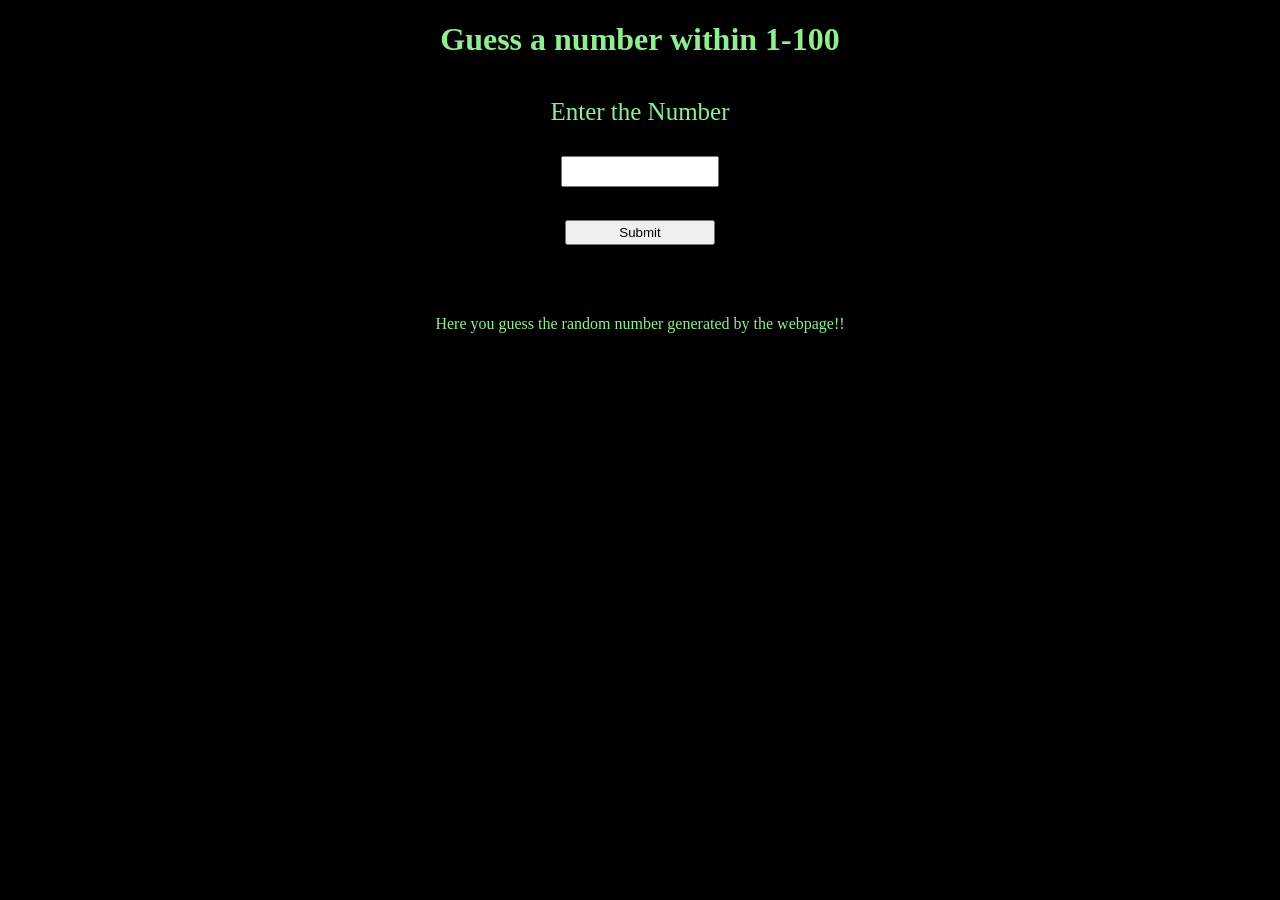
<file: random_no_generator/index.html>
<!DOCTYPE html>
<html lang="en">

<head>
    <script src="random_no.js"></script>
    <link rel="stylesheet" type="text/css" href="home.css">
    <meta charset="UTF-8">
    <meta http-equiv="X-UA-Compatible" content="IE=edge">
    <meta name="viewport" content="width=device-width, initial-scale=1.0">
    <title>Random_Number_generator</title>
</head>

<body style="background-color: black">

    <center>
        <h1> Guess a number within 1-100 </h1>
    </center>
    <br>

    <center>
        <form>
            <label for="number">Enter the Number</label><br><br>
            <input type="text" id="num" name="number"><br><br>

            <input type="submit" value="Submit" height="30.0" width="30.0" onclick="randgen()">
        </form>
    </center>
    <br><br><br>

    <center> <p class="scroll-right"> Here you guess the random number generated by the webpage!! </p> </center>
     
    

</body>

</html>
</file>
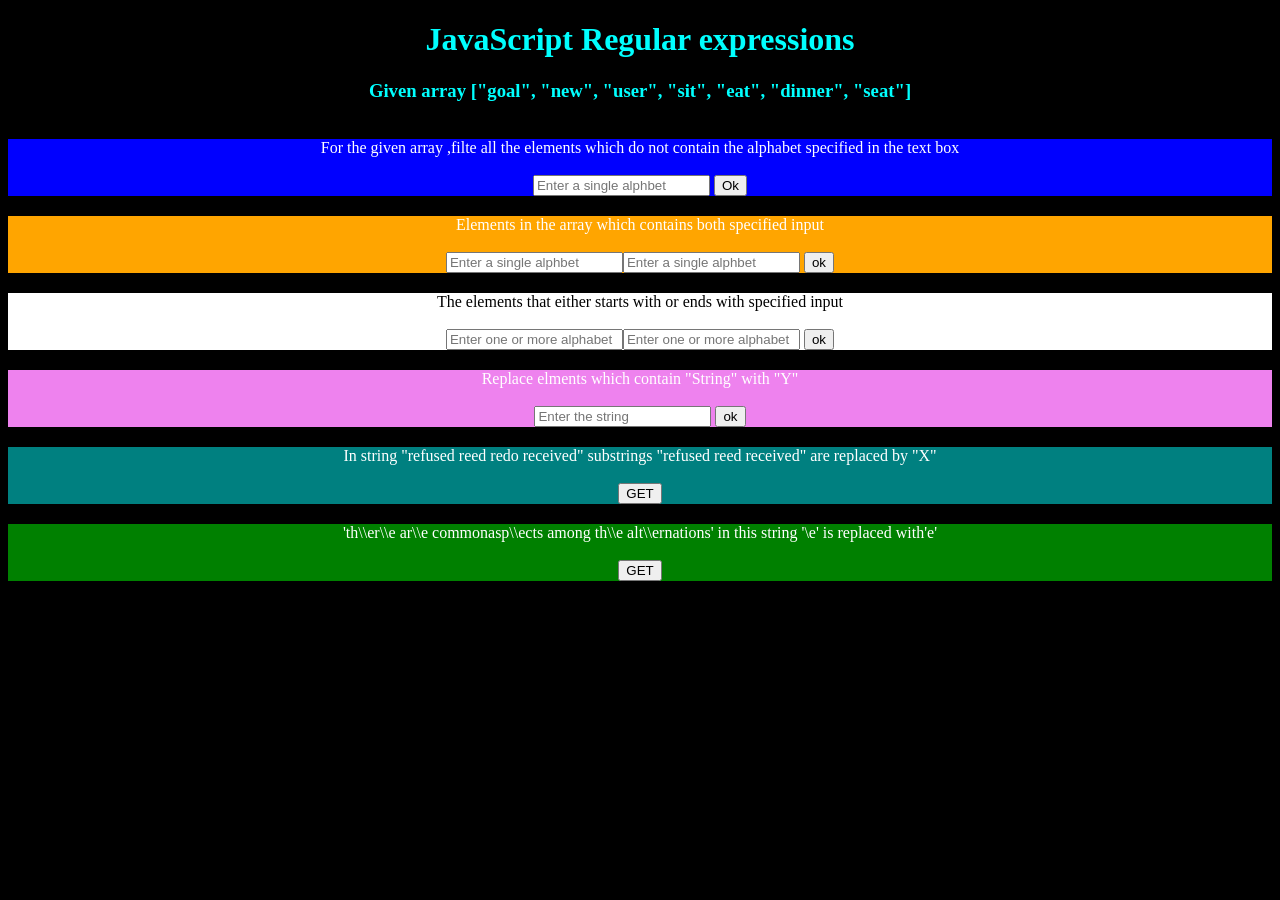
<file: Amith Kumar (027) Assignment/tutorial_work.html>
<!DOCTYPE html>
<html lang="en">
<head>
    <meta charset="UTF-8">
    <meta http-equiv="X-UA-Compatible" content="IE=edge">
    <meta name="viewport" content="width=device-width, initial-scale=1.0">

    <style type="text/css">
        h3, h1{
            color: cyan;
        }

        label {
            color: white;
        }

        p {
            color: black;
            font-size: 20px;
            font-weight: bold;
        }
    </style>

    <title>Web Tutorial</title>
</head>
<body style="background-color: black">

<center>

    <h1> JavaScript Regular expressions </h1>

    <h3>Given array ["goal", "new", "user", "sit", "eat", "dinner", "seat"]</h2><br>

<div style="background-color: blue">
    <label for="1">For the given array ,filte all the elements which do not contain the alphabet specified in the text box</label><br><br>
    <input type="text" id="1" placeholder="Enter a single alphbet">
    <input type="submit" value="Ok" onclick="func1()">
     <p id="dis1"></p>
    
</div>

<div style="background-color: orange">
    <label for="2">Elements in the array which contains both specified input</label><br><br>
    <input type="text" id="2" placeholder="Enter a single alphbet" ><input type="text" id="22" placeholder="Enter a single alphbet">
    <input type="submit" value="ok" onclick="func2()"><br>
     <p id="dis2"></p>
    
</div>


<div style="background-color: white">
    <label style="color: black" for="3">The elements that either starts with or ends with specified input</label><br><br>
    <input type="text" id="3" placeholder="Enter one or more alphabet"><input type="text" id="32" placeholder="Enter one or more alphabet">
    <input type="submit" value="ok" onclick="func3()"><br>
     <p style="color: black" id="dis3"></p>
    
</div>

<div style="background-color: violet">
    <label for="4">Replace elments which contain "String" with "Y"</label><br><br>
    <input type="text" id="4" placeholder="Enter the string">
    <input type="submit" value="ok" onclick="func4()"><br>
     <p id="dis4"></p>
    
</div>

<div style="background-color: teal"> 
    <label for="5">In string "refused reed redo received" substrings "refused reed received" are replaced by "X"</label><br><br>
    <input type="submit" value="GET" onclick="func5()"><br>
     <p id="dis5"></p>
    
</div>

<div style="background-color: green">
    <label for="6">'th\\er\\e ar\\e commonasp\\ects among th\\e alt\\ernations' in this string '\e' is replaced with'e'</label><br><br>
    <input type="submit" value="GET" onclick="func6()"><br>
     <p id="dis6"></p>
    
</div>

</center>

    <script src="tutorial_work.js"></script>
</body>
</html>
</file>
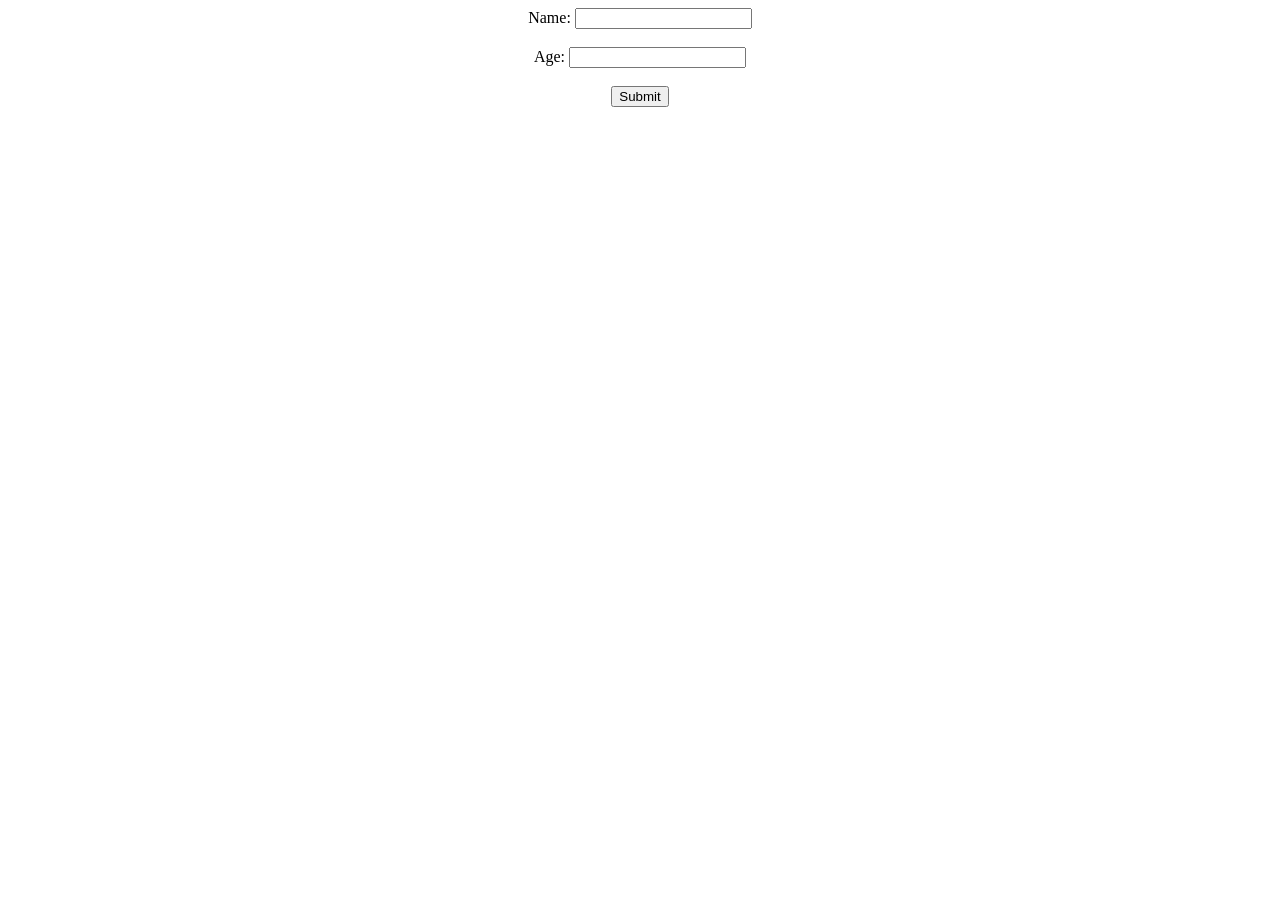
<file: login_page/verify.html>
<html>
    <head>
        <title>Verification</title>
    </head>
    <body>
        <center>
            <div>
                <label>Name: </label>
                <input required type="text" id="name"><br><br>
                <label>Age:  </label>
                <input required type="text" id="age"><br><br>
                <input type="submit" onclick=verified() value="Submit">
                <!-- <button onclick=verified()>submit</button><br><br> -->

                <p id="disp"></p>
            </div>
        </center>
    </body>

    <script src="verify_set.js"></script>
</html>
</file>
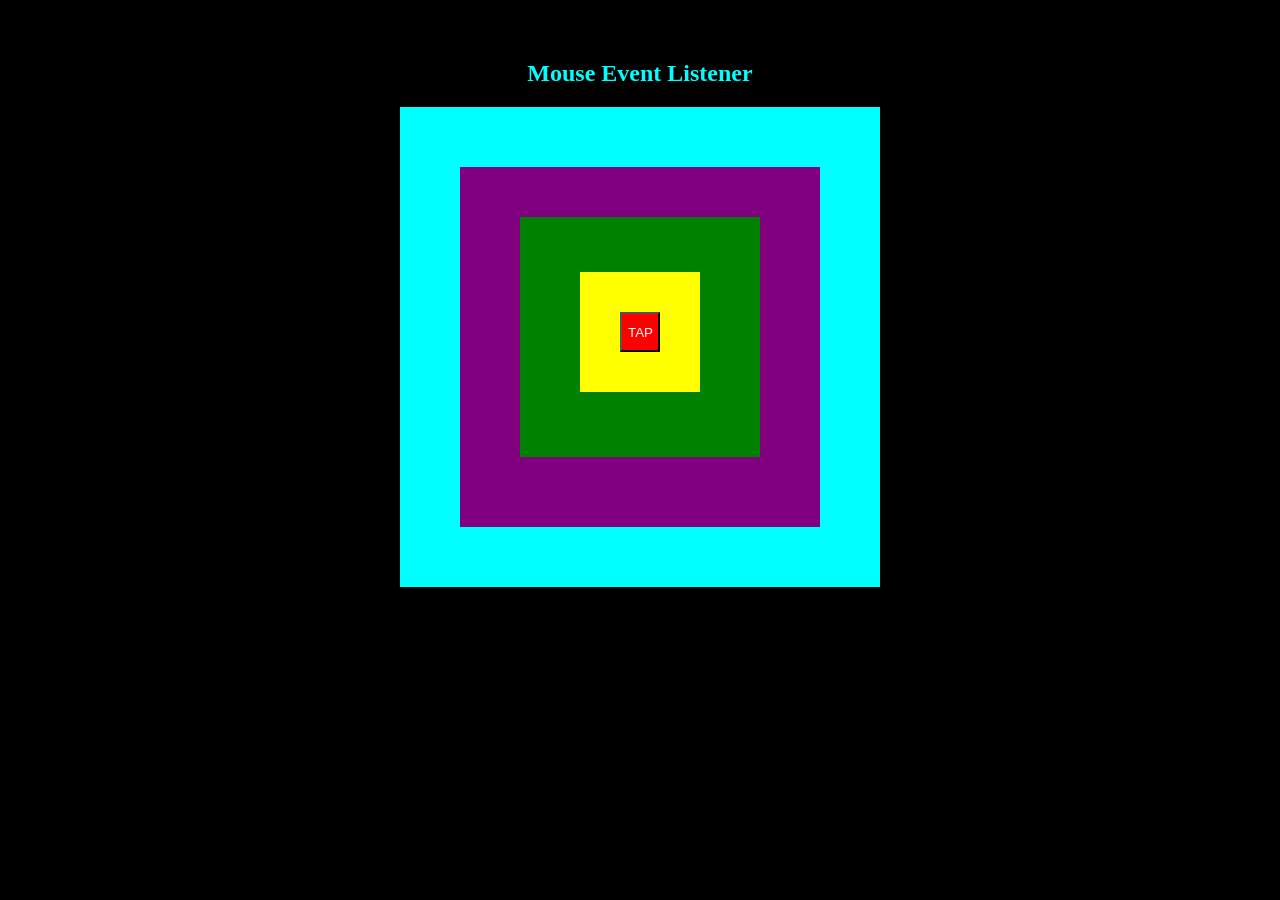
<file: Mouse_event_listener/mouse.html>
<!DOCTYPE html>
<html>
<head>
<meta name="viewport" content="width=device-width, initial-scale=1">

<!-- CSS /-->
<style>

body{
	background-color: black;
	margin: 60px;
}

.btn{
	color: white;
	margin: 10px;
	background-color: red;
	height: 40px;
	width: 40px;
}

.box1 {
  	height: 400px;
  	width: 400px;
  	padding: 40px;
  	background-color: cyan;
  	margin: 20px;
}

.box2{
	height: 300px;
  	width: 300px;
    padding: 30px;
  	background-color: purple;
  	margin: 20px;
}

.box3{
	height: 200px;
  	width: 200px;
  	padding: 20px;
  	background-color: green;
  	margin: 20px;
}
.box4{
	height: 60px;
  	width: 60px;
  	padding: 30px;
  	background-color: yellow;
  	margin: 35px;
}
</style>
</head>

<!-- HTML /-->
<body>

<center>

<h2 style="color: cyan">Mouse Event Listener</h2>
<div class="box1" id="b1">
	<div class="box2"id="b2">
		<div class="box3"id="b3">
		
			<div class="box4"id="b4">

				<button class="btn" id="danger"> TAP </button>

			</div>

		</div>
	</div>
</div>

</center>

</body>

<!-- JAVASCRIPT /-->
<script>
	const b1=document.getElementById("b1");
	const b2=document.getElementById("b2");
	const b3=document.getElementById("b3");
	const b4=document.getElementById("b4");
	const danger = document.getElementById("danger");
	let flag=false;

	b1.addEventListener('mouseenter',()=>{
		console.log("Entered box 1");
	});
	b2.addEventListener('mouseenter',()=>{
		console.log("Entered box 2");
	});
	b3.addEventListener('mouseenter',()=>{
		console.log("Entered box 3");
	});
	b4.addEventListener('mouseenter',()=>{
		console.log("Entered innermost box 4");
	});

	danger.addEventListener("click", ()=>{
		console.log("You've entered the danger zone!!");

		document.getElementById("b1").style.backgroundColor = "orange";
		document.getElementById("b2").style.backgroundColor = "voilet";
		document.getElementById("b3").style.backgroundColor = "white";
		document.getElementById("b4").style.backgroundColor = "pink";
		document.getElementById("danger").style.backgroundColor = "green";

	});

</script>

</html>
</file>
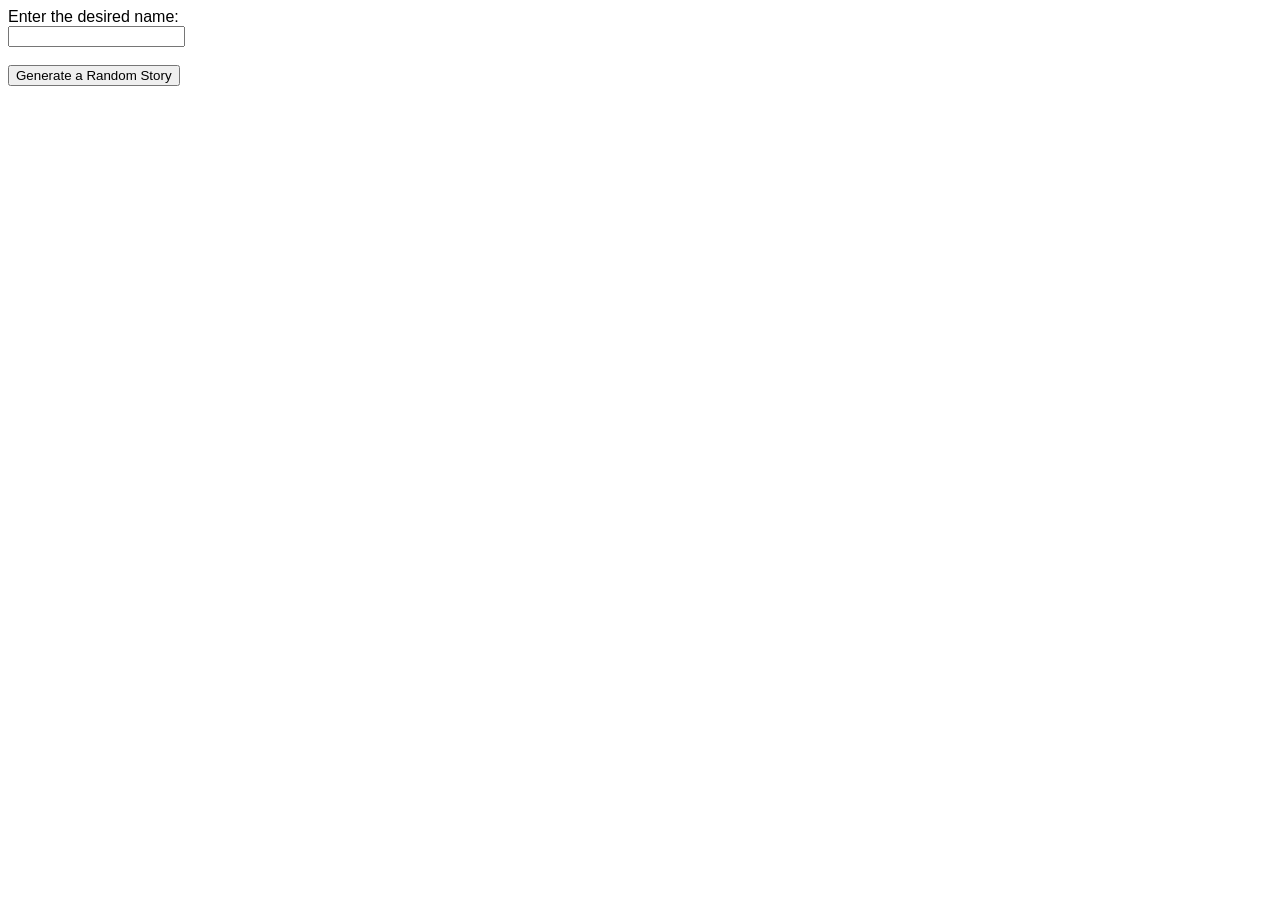
<file: Random_story_Generator/story.html>
<!DOCTYPE html>
<html lang="en">
<head>
	<link rel="stylesheet" type="text/css" href="story_styling.css">
	
	<meta charset="UTF-8">
	<meta name="viewport" content="width=device-width, initial-scale=1.0">
	<title>Random Stroy Generator</title>
</head>
<body>
	
	<div>
		<label for="customname"> Enter the desired name:</label>

		<input type="text" id="customname" placeholder=""><br><br>

		<button class="randomise">Generate a Random Story</button>
	</div> 

	<p class="story"></p>  

	<script type="text/javascript" src="story.js"></script>
</body>
</html>
</file>
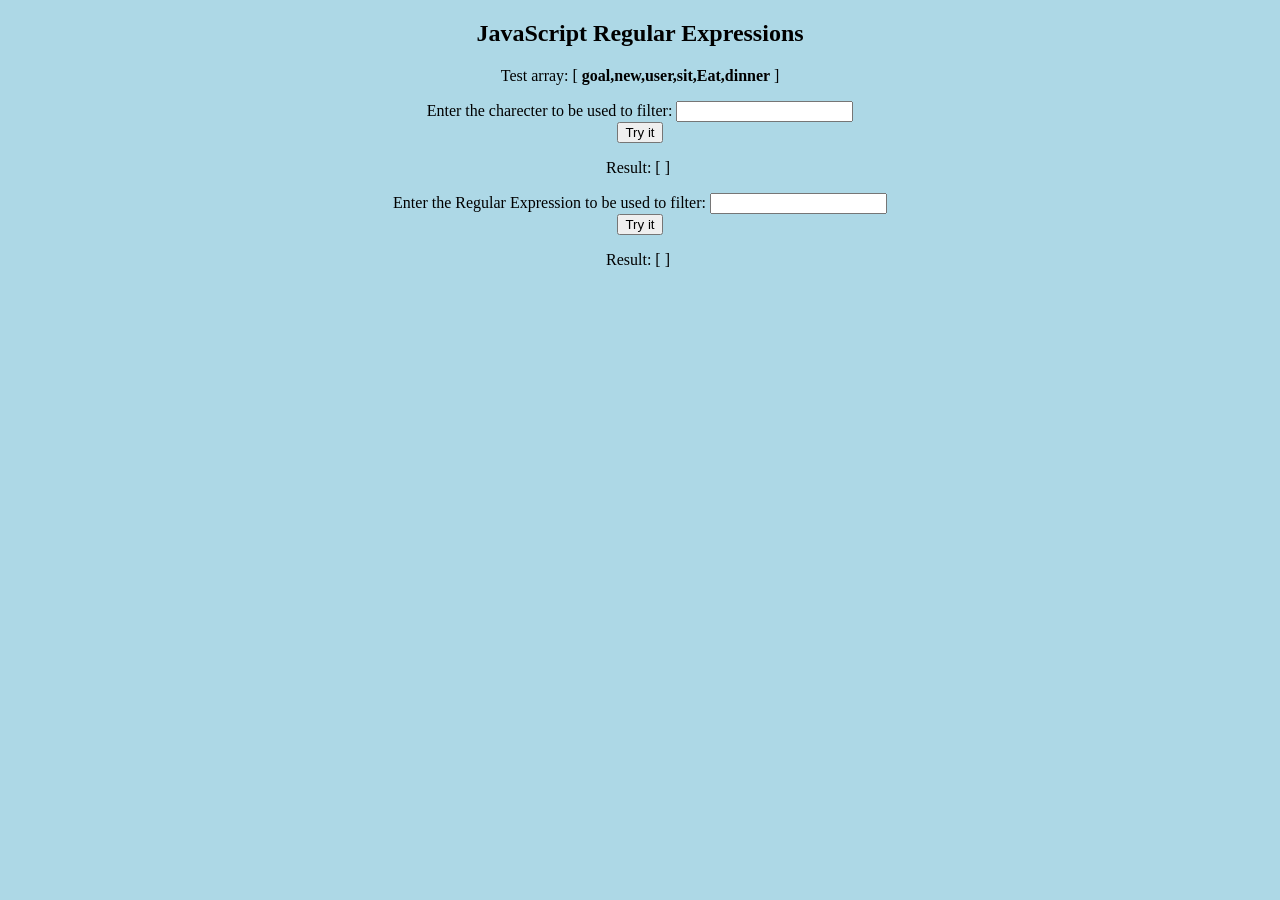
<file: Regular Expressions/string_changes.html>
<!DOCTYPE html>
<html lang="en">
<head>
	<meta charset="UTF-8">
	<meta name="viewport" content="width=device-width, initial-scale=1.0">
	<title>WEB TUTORIAL</title>
</head>
<body style="background-color: lightblue">
	<center>
		
		<h2>JavaScript Regular Expressions</h2>
		<p> Test array: [ <b> <h id="demo"></h> </b> ] </p>

		<div> 
			<h> Enter the charecter to be used to filter: </h>
			<input type="text" name="text" id="char"><br>
			<button onclick="func1()">Try it</button>
			<p> Result: [ <h id="res1"></h> ] </p> 
		</div>

		<div>
			<h> Enter the Regular Expression to be used to filter: </h>
			<input type="text" name="text" id="char2"><br>
			<button onclick="func2()">Try it</button>
			<p> Result: [ <h id="res2"></h> ] </p>
		</div>

	</center>
	

	
	

	<script type="text/javascript">

		var arr = [ "goal", "new", "user", "sit", "Eat", "dinner"];
		document.getElementById("demo").innerHTML = arr;

		function func1(){
			let chr = document.getElementById('char').value;
			let patt = new RegExp(chr);
			var arr2 = arr.filter(item=>!patt.test(item));
			document.getElementById("res1").innerHTML = arr2;
		}

		function func2(){
			let chr = document.getElementById('char2').value;
			let patt = new RegExp(chr, );
			var arr2 = arr.filter(item=>!patt.test(item));
			document.getElementById("res2").innerHTML = arr2;
		}
		
		

	</script>
	
</body>
</html>
</file>
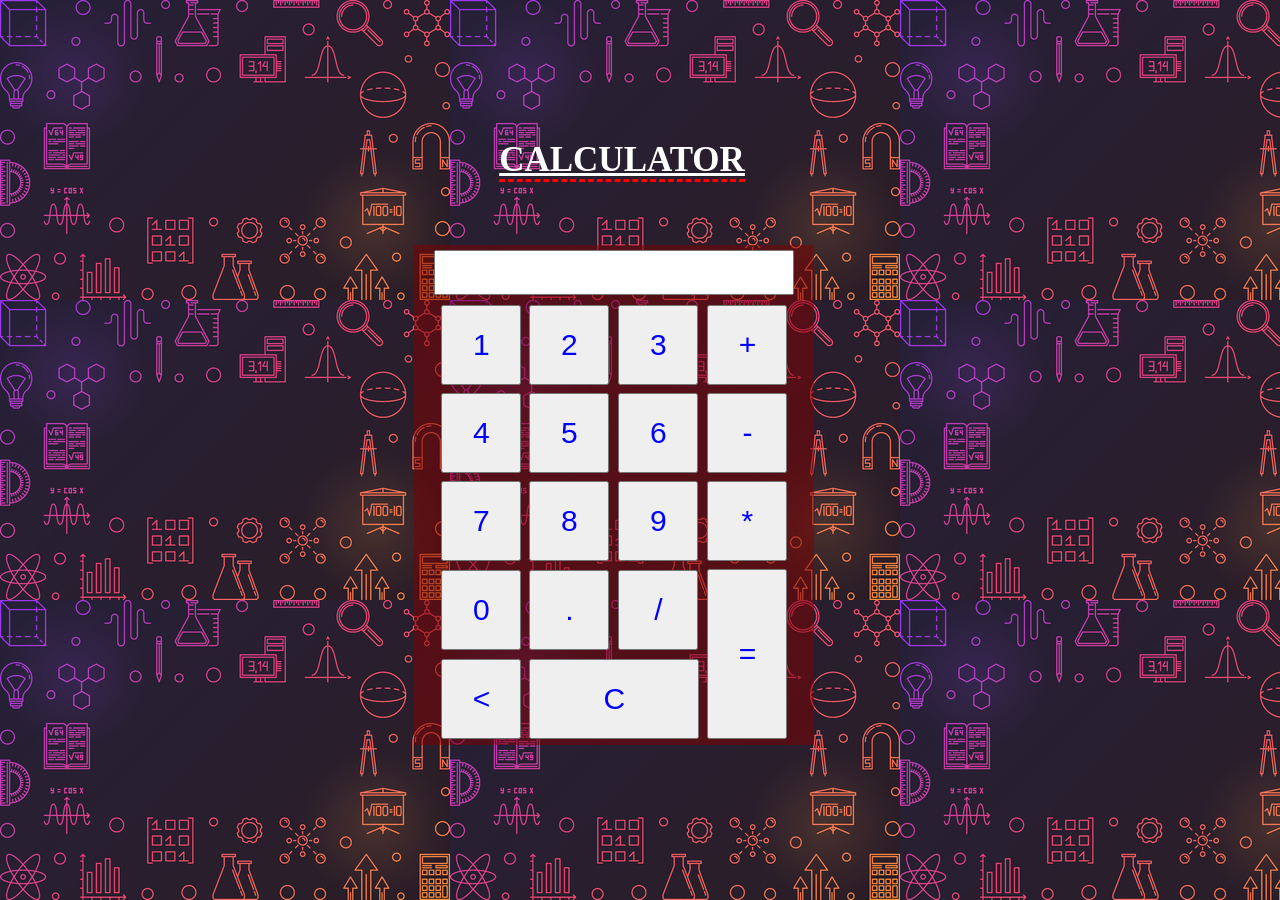
<file: Simple_Calculator/calci.html>
<!DOCTYPE html>
<html lang="en">
<head>
	<meta charset="UTF-8">
	<meta name="viewport" content="width=device-width, initial-scale=1.0">
	<link rel="stylesheet" type="text/css" href="calci.css">
	<script type="text/javascript" src="calci.js"></script>
	<title style="background-color: black">Calculator</title>
</head>
<body>
	
	<center> <h1> <u> CALCULATOR </u> </h1> 

	<div class="container">

		<form name="form">
			<input class="textview" name="textview">
		</form>

		<table>
			<tr>
				<td><button class="btn" onclick="inp(1)">1</button></td>
				<td><button class="btn" onclick="inp(2)">2</button></td>
				<td><button class="btn" onclick="inp(3)">3</button></td>
				<td><button class="btn" onclick="inp('+')"> + </button></td>
			</tr>
			<tr>
				<td><button class="btn" onclick="inp(4)">4</button></td>
				<td><button class="btn" onclick="inp(5)">5</button></td>
				<td><button class="btn" onclick="inp(6)">6</button></td>
				<td><button class="btn" onclick="inp('-')"> - </button></td>
			</tr>
			<tr>
				<td><button class="btn" onclick="inp(7)">7</button></td>
				<td><button class="btn" onclick="inp(8)">8</button></td>
				<td><button class="btn" onclick="inp(9)">9</button></td>
				<td><button class="btn" onclick="inp('*')"> * </button></td>
			</tr>
			<tr>
				<td><button class="btn" onclick="inp(0)"> 0 </button></td>
				<td><button class="btn" onclick="inp('.')"> . </button></td>
				<td><button class="btn" onclick="inp('/')"> / </button></td>
				<td rowspan="2"><button class="btn" style="height: 170px"  onclick="calculate()"> = </button></td>
			</tr>
			<tr>
				<td ><button class="btn" onclick="backspace()"> < </button></td>
				<td colspan="2"><button class="btn" style="width: 170px" onclick="clean()"> C </button></td>
				
			</tr>
		</table>
	</div>

	</center>

</body>
</html>
</file>
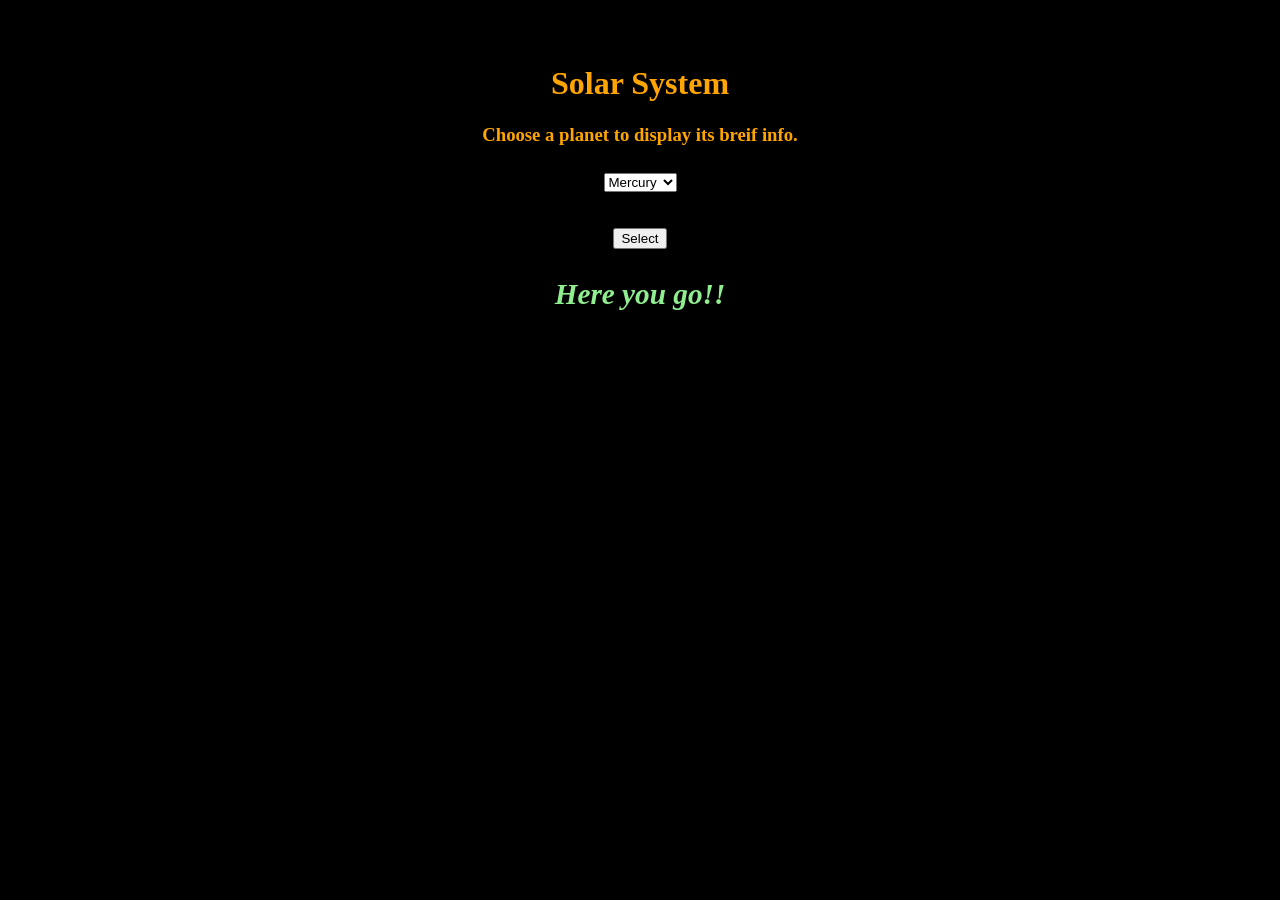
<file: Solar_system/solar.html>
<!DOCTYPE html>
<html lang="en">
<head>
	<meta charset="UTF-8">
	<meta name="viewport" content="width=device-width, initial-scale=1.0">
	<title>Solar System</title>
	<style>
		body{
			background-color: black;
			color: orange;
		}
		.div1{
			font-size: 25px;
			text-align: center;
			height: 100%;
			font-style: italic;
		}
		.div2{
			font-size: 25px;
			height: 250px;
			color: lightgreen;
			text-align: center;
			height: 100%;
			font-style: italic;
		}
	</style>
</head>
<body>
	<br><br>
	<center>
		
		<h1> Solar System </h1>
		<h3> Choose a planet to display its breif info. </h3>

		<div class="div1">
			<select name="" id="sel" class="dropdown">
				<option value="1">Mercury</option>
				<option value="2">Venus</option>
				<option value="3">Earth</option>
				<option value="4">Mars</option>
				<option value="5">Jupiter</option>
				<option value="6">Uranus</option>
				<option value="7">Saturn</option>
				<option value="8">Neptune</option>
			</select>
			<br><br>

			<input type="submit" value="Select" id="ok" class="btn" onclick="myfunc()">
		</div>

		<div class="div2">
			<h3> Here you go!! </h3>
			<p id="info1"></p>
			<p id="info2"></p>
			<p id="info3"></p>
			<p id="info4"></p>
		</div>
		
	</center>
	

	<script type="text/javascript" src="solar.js"></script>
</body>
</html>
</file>
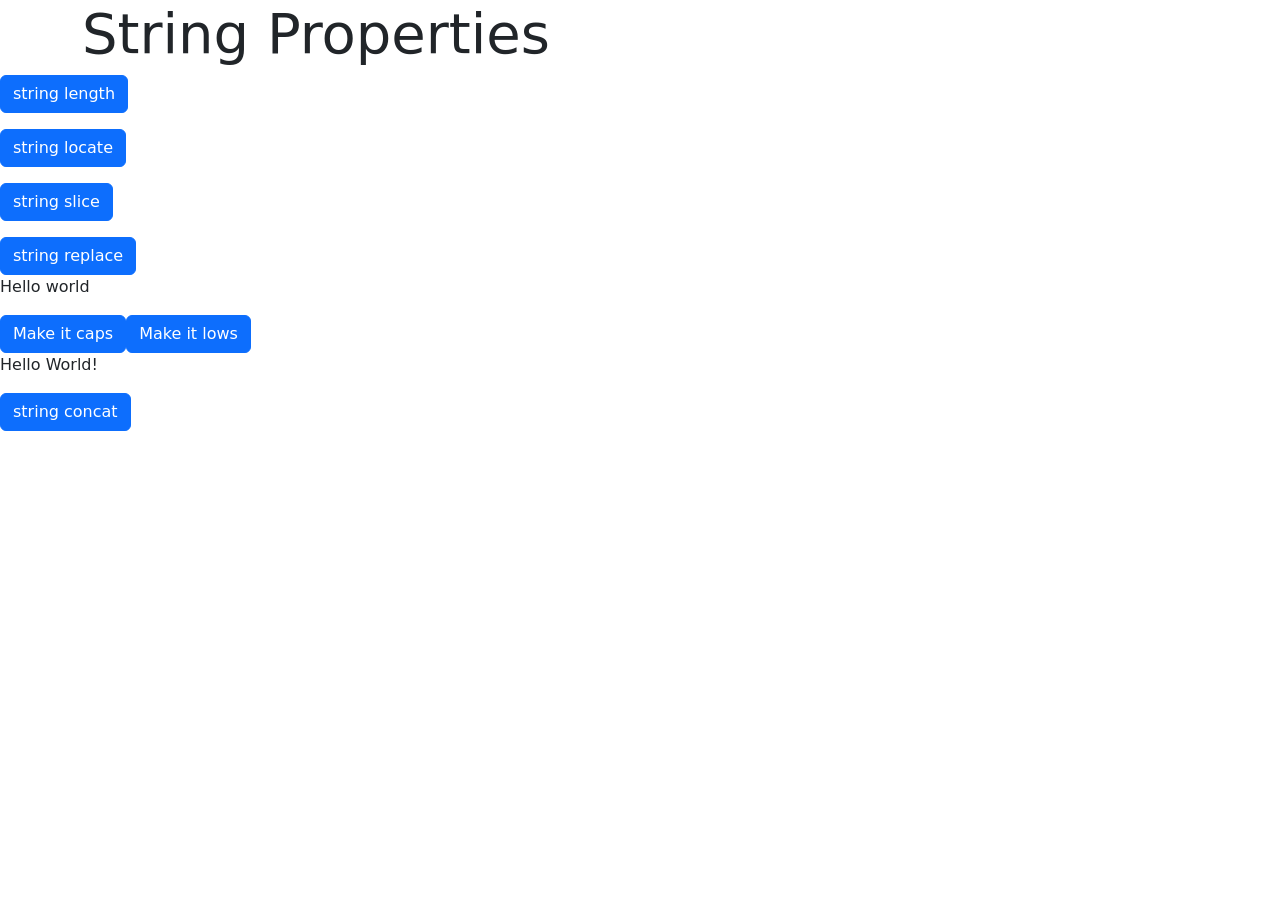
<file: String Operations/string.html>
<!DOCTYPE html>
<html>
<head>
	<!-- CSS only -->
<link href="https://cdn.jsdelivr.net/npm/bootstrap@5.0.0-beta3/dist/css/bootstrap.min.css" rel="stylesheet" integrity="sha384-eOJMYsd53ii+scO/bJGFsiCZc+5NDVN2yr8+0RDqr0Ql0h+rP48ckxlpbzKgwra6" crossorigin="anonymous">

</head>
<body>

<div class="jumbotron jumbotron-fluid">
  <div class="container">
    <h1 class="display-4">String Properties</h1>
 
  </div>
</div>

<button class="btn btn-primary" onclick="myFunction()">string length</button>
<p id="demo"></p>

<button class="btn btn-primary"onclick="func()">string locate</button>
<p id="de"></p>

<button class="btn btn-primary"onclick="myfunc()">string slice</button>
<p id="d"></p>

<button class="btn btn-primary"onclick="fun()">string replace</button>
<p id="dem">Hello world</p>


<button class="btn btn-primary"onmouseover="toupr()">Make it caps</button><button class="btn btn-primary"onmouseover="tolwr()">Make it lows</button>
<p id="hh">Hello World!</p>


<button class="btn btn-primary"onclick="con()">string concat</button>
<p id="con"></p>

<script>
function myFunction() {
  var str = prompt("Please enter String !");
  if (str != null) {
  	var sln = str.length;
   document.getElementById("demo").innerHTML = "length of " + str + " ->  " + sln;
  }
}

function func(){
	var str=prompt(" enter the strings ");
	var loc=prompt("enter the string to locate ");
	var pos = str.search(loc);
    document.getElementById("de").innerHTML = "The position of word " + loc+ " in string " + str +" is -> " + pos;
}

function myfunc(){
	var str=prompt(" enter the strings seperated by , ");
	var pos=prompt("enter the position to slice ");
    var res = str.slice(pos);
    document.getElementById("d").innerHTML = "After slicing the result ->" + res;

}

function fun(){
	var str = document.getElementById("dem").innerHTML; 
	var word=prompt("enter the word to replace ");
  var txt = str.replace("world",word);
  document.getElementById("dem").innerHTML = txt;
}

function toupr() {
  var text = document.getElementById("hh").innerHTML;
  document.getElementById("hh").innerHTML = text.toUpperCase();
}

function tolwr() {
  var text = document.getElementById("hh").innerHTML;
  document.getElementById("hh").innerHTML = text.toLowerCase();
}

function con(){
  var text1=prompt(" enter the first string ");
  var text2=prompt("enter the second string ");
    var text3 = text1.concat(" ",text2);
document.getElementById("con").innerHTML = text3;

}
</script>
<!-- JavaScript Bundle with Popper -->
<script src="https://cdn.jsdelivr.net/npm/bootstrap@5.0.0-beta3/dist/js/bootstrap.bundle.min.js" integrity="sha384-JEW9xMcG8R+pH31jmWH6WWP0WintQrMb4s7ZOdauHnUtxwoG2vI5DkLtS3qm9Ekf" crossorigin="anonymous"></script>
</body>
</html>
</file>
<file: random_no_generator/home.css>
h1,p{
	color: lightgreen;
}

form{
	color: lightgreen;
	font-size: 25px;
}

input{
	height: 25px;
	width: 150px;
}
</file>
<file: Random_story_Generator/story_styling.css>
body{
	font-family: helvetica, sans-serif;
	width: 350px;
}

p {
	background-color: yellow;
	color: black;
	padding: 15px;
	visibility: hidden;
	width: 350px;
}
</file>
<file: Simple_Calculator/calci.css>
.btn {
	height: 80px;
	width: 80px;
	margin: 2px;
	font-size: 30px;
	color: blue;
	
}

.container {
	background-color: rgba(128, 0, 0, 0.5);
	height: 500px;
    width: 400px;
	position: absolute;
    top: 55%;
    left: 48%;
    transform: translateX(-50%)translateY(-50%);
}

.textview{
	height: 25px;
	width: 340px;
	margin: 5px;
    padding: 8px;
    font-size: 25px;
}

body{
	/*background-color: rgba(0, 0, 0, 1);*/
	background-image: url('calci.jpeg');
	/*background-repeat: no-repeat;
	background-size: 1450px 800px;*/
}

h1 {
	position: absolute;
    top: 13%;
    left: 39%;
	color: white;
	font-size: 35px;
}

u {
	border-bottom: 3px red dashed;
}
</file>
